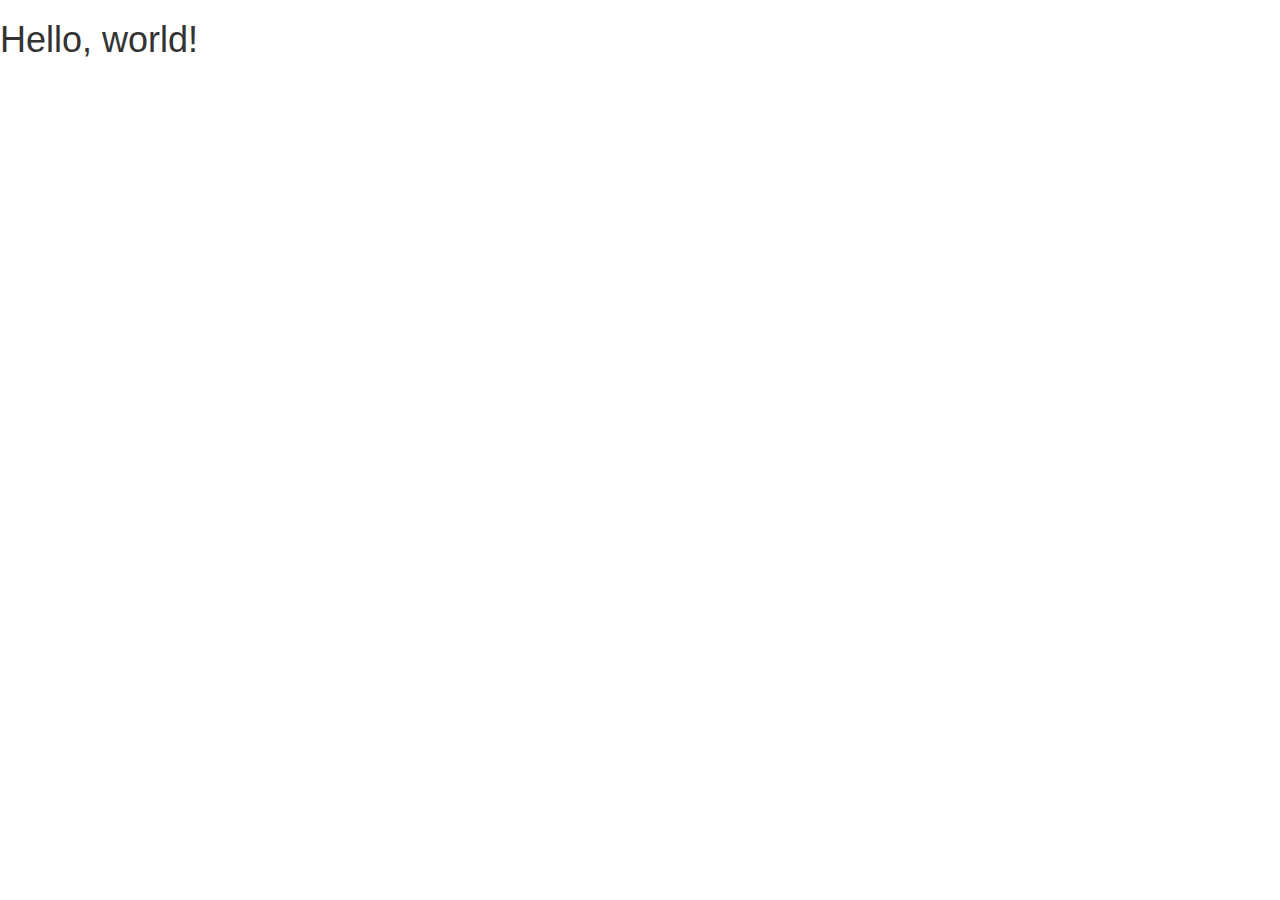
<file: bootstrap/bootstrap.html>
<!DOCTYPE html>
<html lang="en">
  <head>
    <meta charset="utf-8">
    <meta http-equiv="X-UA-Compatible" content="IE=edge">
    <meta name="viewport" content="width=device-width, initial-scale=1">
    <!-- The above 3 meta tags *must* come first in the head; any other head content must come *after* these tags -->
    <title>Bootstrap 101 Template</title>

    <!-- Bootstrap -->
    <link href="css/bootstrap.min.css" rel="stylesheet">

    <!-- HTML5 shim and Respond.js for IE8 support of HTML5 elements and media queries -->
    <!-- WARNING: Respond.js doesn't work if you view the page via file:// -->
    <!--[if lt IE 9]>
      <script src="https://oss.maxcdn.com/html5shiv/3.7.2/html5shiv.min.js"></script>
      <script src="https://oss.maxcdn.com/respond/1.4.2/respond.min.js"></script>
    <![endif]-->
  </head>
  <body>
    <h1>Hello, world!</h1>

    <!-- jQuery (necessary for Bootstrap's JavaScript plugins) -->
    <script src="https://ajax.googleapis.com/ajax/libs/jquery/1.11.3/jquery.min.js"></script>
    <!-- Include all compiled plugins (below), or include individual files as needed -->
    <script src="js/bootstrap.min.js"></script>
  </body>
</html>
</file>
